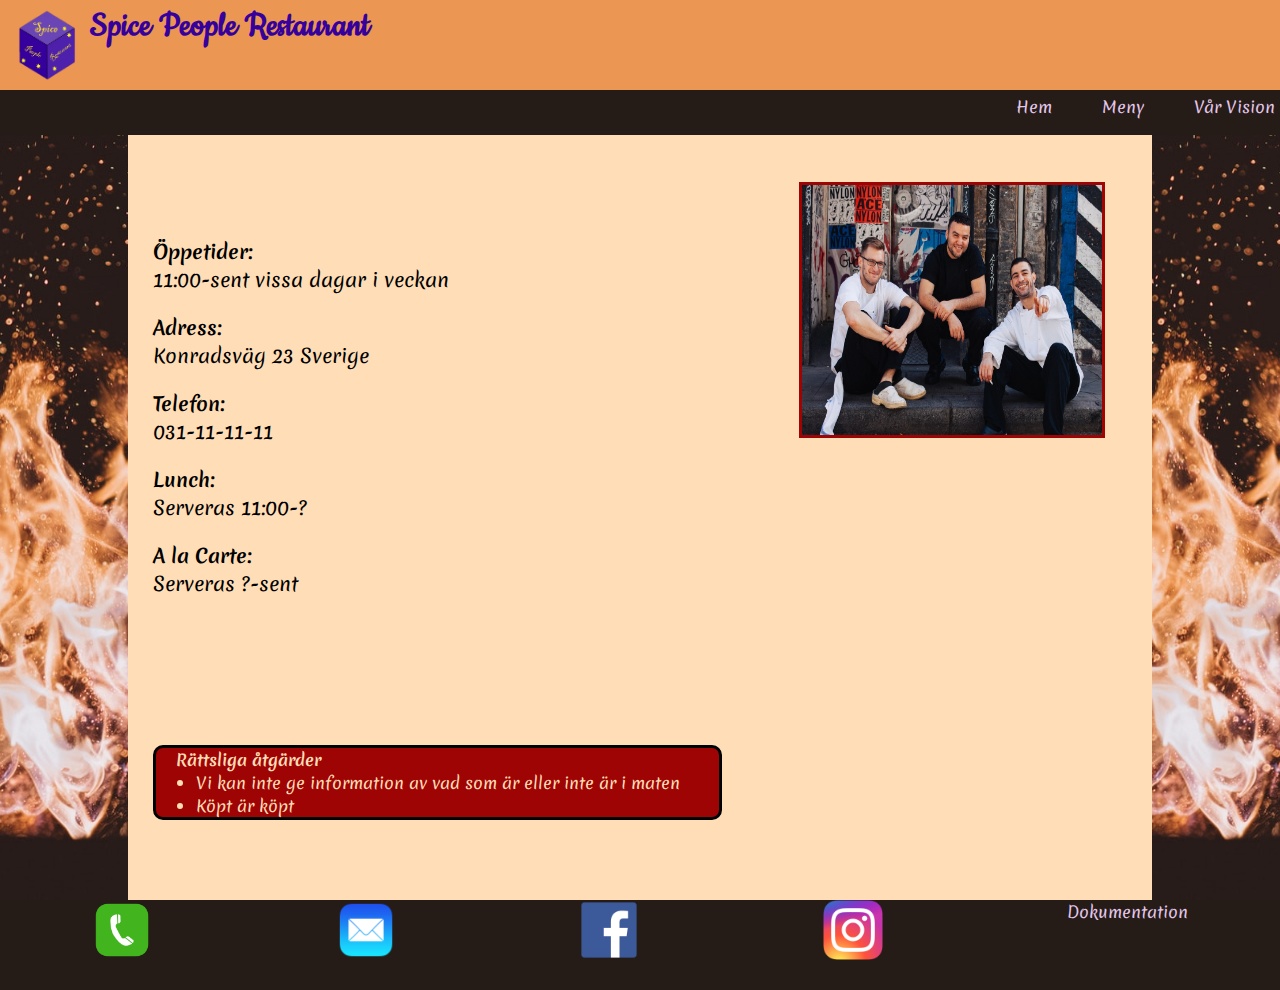
<file: index.html>
<!DOCTYPE html>
<html lang="en">
<head>
    <meta charset="UTF-8">
    <meta name="viewport" content="width=device-width, initial-scale=1.0">
    <title>Spice People Restaurant</title>
    <link rel="stylesheet" href="css/css.css">
</head>
<body>
    <div id="index">

    <header class="header">
        <img src="img/Logocomp_spice.png" alt="Logo">
        <h1>Spice People Restaurant </h1>
        
    </header>

    <nav class="navigation">
        <a href="index.html">Hem</a>
        <a href="meny.html">Meny</a>
        <a href="var_vision.html">Vår Vision</a>  
    </nav>

    <main class="main1"> 
        <section id="info">
            <h4>Öppetider:</h4>
            <p>11:00-sent vissa dagar i veckan</p>
            <h4>Adress:</h4>
            <p>Konradsväg 23 Sverige</p>
            <h4>Telefon:</h4> 
            <p>031-11-11-11</p>
            <h4>Lunch:</h4>
            <p>Serveras 11:00-?</p>
            <h4>A la Carte:</h4>
            <p>Serveras ?-sent</p>
        </section>
        
        <img src="img/happychefs.jpg" alt="Very happy people, probaly went to our restuarant because they are happy =).">
    </main>

    <aside class="aside1"></aside>

    <aside class="aside2"></aside>

    <div class="legalities">
        <section id="list">
            <h4>Rättsliga åtgärder</h4>
            <ul>
            <li>Vi kan inte ge information av vad som är eller inte är i maten</li>
            <li>Köpt är köpt</li>
            </ul>
        </section>
    </div>

    <footer class="footer">
        <a href="https://sverigesradio.se/artikel/1643249"><img src="img/phonetime.png" alt="Telefon"></a> 
        <a href="https://pctidningen.se/sakerhet/datorsakerhet/e-post-ar-det-farligaste-som-finns"><img src="img/mailll.png" alt="Mail"></a>
        <a href="https://www.digitalspy.com/tech/a797941/9-facebook-ts-cs-that-are-seriously-scary/"><img src="img/facebo.png" alt="Facebook"></a>
        <a href="https://www.instagram.com/daddyzuckk/"><img src ="img/instam.png" alt="Instagram"></a>
        <a href="misc/dokumentation.html">Dokumentation</a>
  
    </footer>
    </div>

</body>
</file>
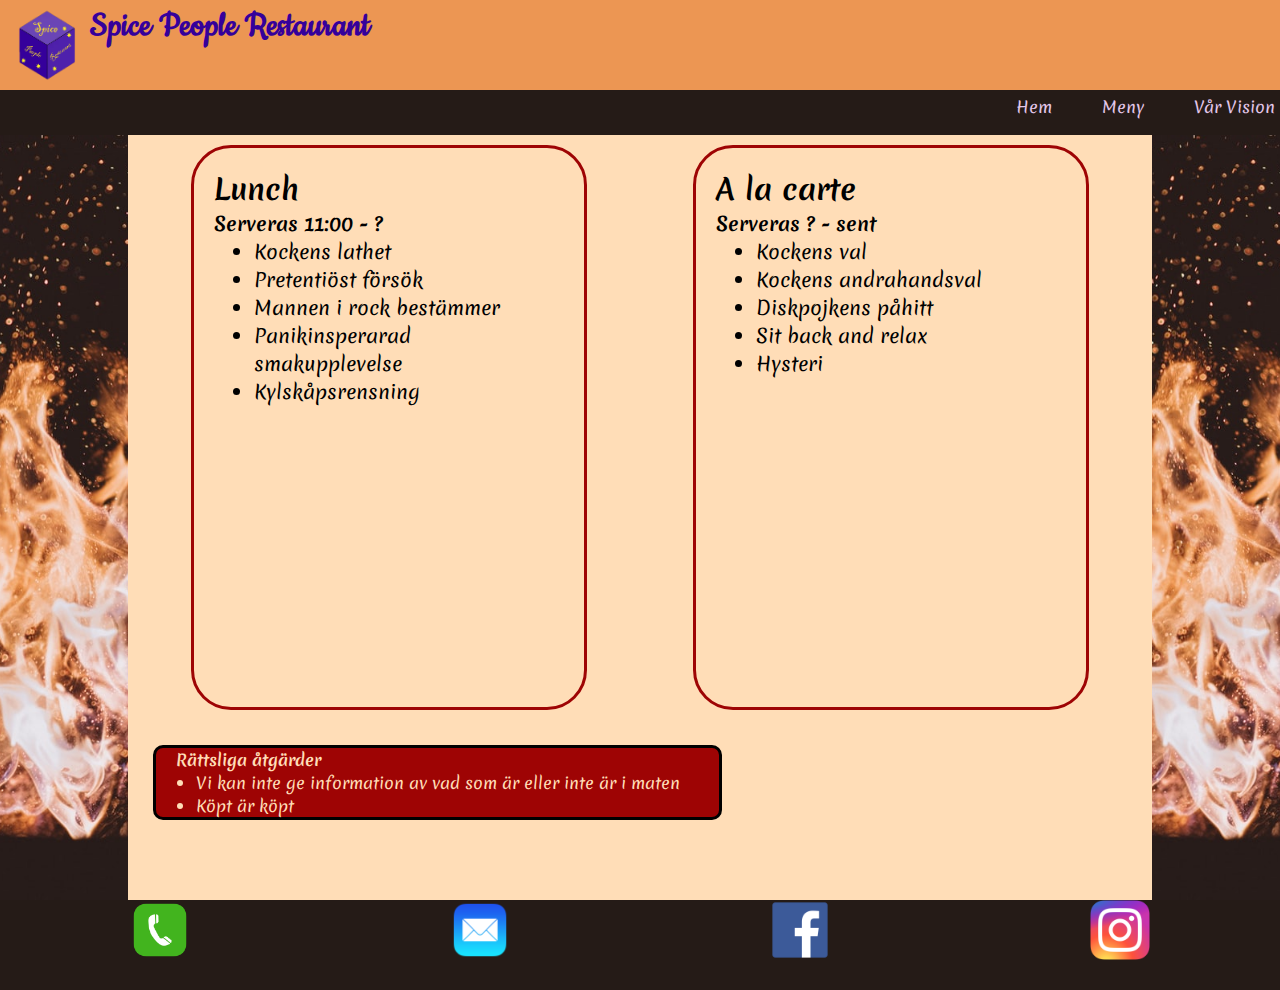
<file: meny.html>
<!DOCTYPE html>
<html lang="en">
<head>
    <meta charset="UTF-8">
    <meta name="viewport" content="width=device-width, initial-scale=1.0">
    <title>Spice People Meny</title>
    <link rel="stylesheet" href="css/css.css">
</head>
<body>
    <div id="meny">

    <header class="header">
        <img src="img/Logocomp_spice.png" alt="Logo">
        <h1>Spice People Restaurant </h1>       
    </header>
    
    <nav class="navigation">
        <a href="index.html">Hem</a>
        <a href="meny.html">Meny</a>
        <a href="var_vision.html">Vår Vision</a>
    </nav>
    
    <main class="main2">
        <section id="section1">
            <h2>Lunch</h2>
            <h4>Serveras 11:00 - ?</h4>
            <ul>
                <li>Kockens lathet</li>
                <li>Pretentiöst försök</li>
                <li>Mannen i rock bestämmer</li>
                <li>Panikinsperarad smakupplevelse</li>
                <li>Kylskåpsrensning</li>
            </ul>
        </section>
    
        <section id="section2">
            <h2>A la carte</h2>
            <h4>Serveras ? - sent</h4>
            <ul>
                <li>Kockens val</li>
                <li>Kockens andrahandsval</li>
                <li>Diskpojkens påhitt</li> 
                <li>Sit back and relax</li> 
                <li>Hysteri</li>              
            </ul>
        </section>
    </main>

    <aside class="aside1"></aside>

    <aside class="aside2"></aside>

    <div class="legalities">
        <section id="list">
            <h4>Rättsliga åtgärder</h4>
            <ul>
            <li>Vi kan inte ge information av vad som är eller inte är i maten</li>
            <li>Köpt är köpt</li>
            </ul>
        </section>
    </div>

    <footer class="footer">
        <a href="https://sverigesradio.se/artikel/1643249"><img src="img/phonetime.png" alt="Telefon"></a> 
        <a href="https://pctidningen.se/sakerhet/datorsakerhet/e-post-ar-det-farligaste-som-finns"><img src="img/mailll.png" alt="Mail"></a>
        <a href="https://www.digitalspy.com/tech/a797941/9-facebook-ts-cs-that-are-seriously-scary/"><img src="img/facebo.png" alt="Facebook"></a>
        <a href="https://www.instagram.com/daddyzuckk/"><img src ="img/instam.png" alt="Instagram"></a>
  
    </footer>
        



    </div>
</body>
</html>
</file>
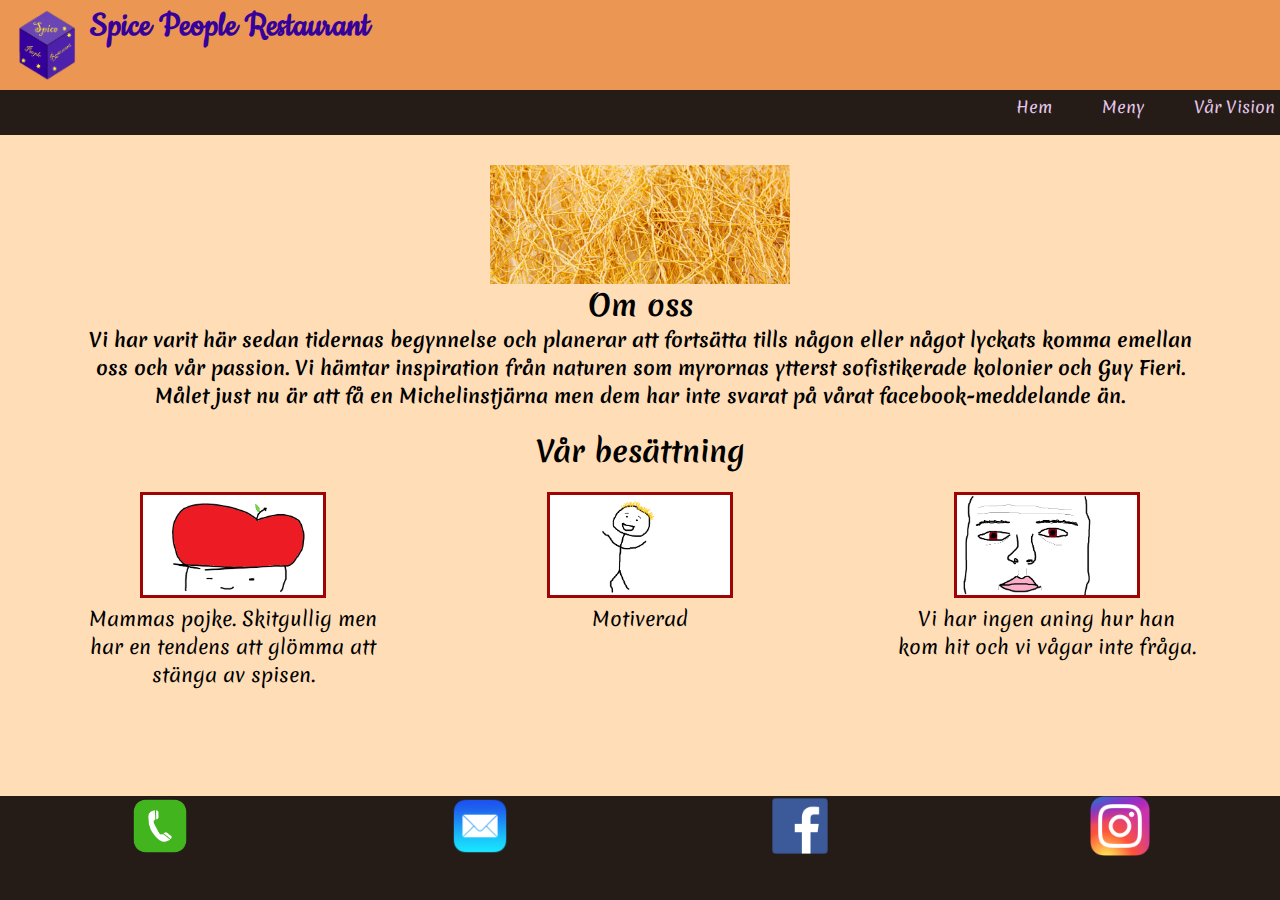
<file: var_vision.html>
<!DOCTYPE html>
<html lang="en">
<head>
    <meta charset="UTF-8">
    <meta name="viewport" content="width=device-width, initial-scale=1.0">
    <title>Vår vision</title>
    <link rel="stylesheet" href="css/css.css">
</head>
<body>
<div id="var_vision">

    <header class="header">
        <img src="img/Logocomp_spice.png" alt="Logo">
        <h1>Spice People Restaurant </h1>       
    </header>
    
    <nav class="navigation">
        <a href="index.html">Hem</a>
        <a href="meny.html">Meny</a>
        <a href="var_vision.html">Vår Vision</a>
    </nav>
    
    <main class="main3">
        <div class="make_nice">
            <section id="pic_n_text">
                <img src="img/roots.jpg" alt="Antingen rötter eller nudlar, det spelar ingen roll, är endast där för asthetic purpose">

                <h2>Om oss</h2>
                <h4>Vi har varit här sedan tidernas begynnelse och planerar att fortsätta tills någon eller något lyckats komma emellan oss och vår passion. Vi hämtar inspiration från naturen som myrornas ytterst sofistikerade kolonier och Guy Fieri. Målet just nu är att få en Michelinstjärna men dem har inte svarat på vårat facebook-meddelande än.</h4>
            </section>
        </div>
        
    
        <div class="make_nice">
            <h2>Vår besättning</h2>
            <section id="employees">
            
                <figure>
                    <img src="img/cute_chef.png">
                    <figcaption>Mammas pojke. Skitgullig men har en tendens att glömma att stänga av spisen. </figcaption>
                </figure>
                <figure>
                    <img src="img/onehappychef.png">
                    <figcaption>Motiverad</figcaption>
                </figure>
                <figure>
                    <img src="img/weird_chef.png">
                    <figcaption>Vi har ingen aning hur han kom hit och vi vågar inte fråga.</figcaption>
                </figure>
            </section>
        </div>
    </main>


    <footer class="footer">
        <a href="https://sverigesradio.se/artikel/1643249"><img src="img/phonetime.png" alt="Telefon"></a> 
        <a href="https://pctidningen.se/sakerhet/datorsakerhet/e-post-ar-det-farligaste-som-finns"><img src="img/mailll.png" alt="Mail"></a>
        <a href="https://www.digitalspy.com/tech/a797941/9-facebook-ts-cs-that-are-seriously-scary/"><img src="img/facebo.png" alt="Facebook"></a>
        <a href="https://www.instagram.com/daddyzuckk/"><img src ="img/instam.png" alt="Instagram"></a>
    
    </footer>
            
    
    
    
    </div>
</body>
</html>
</file>
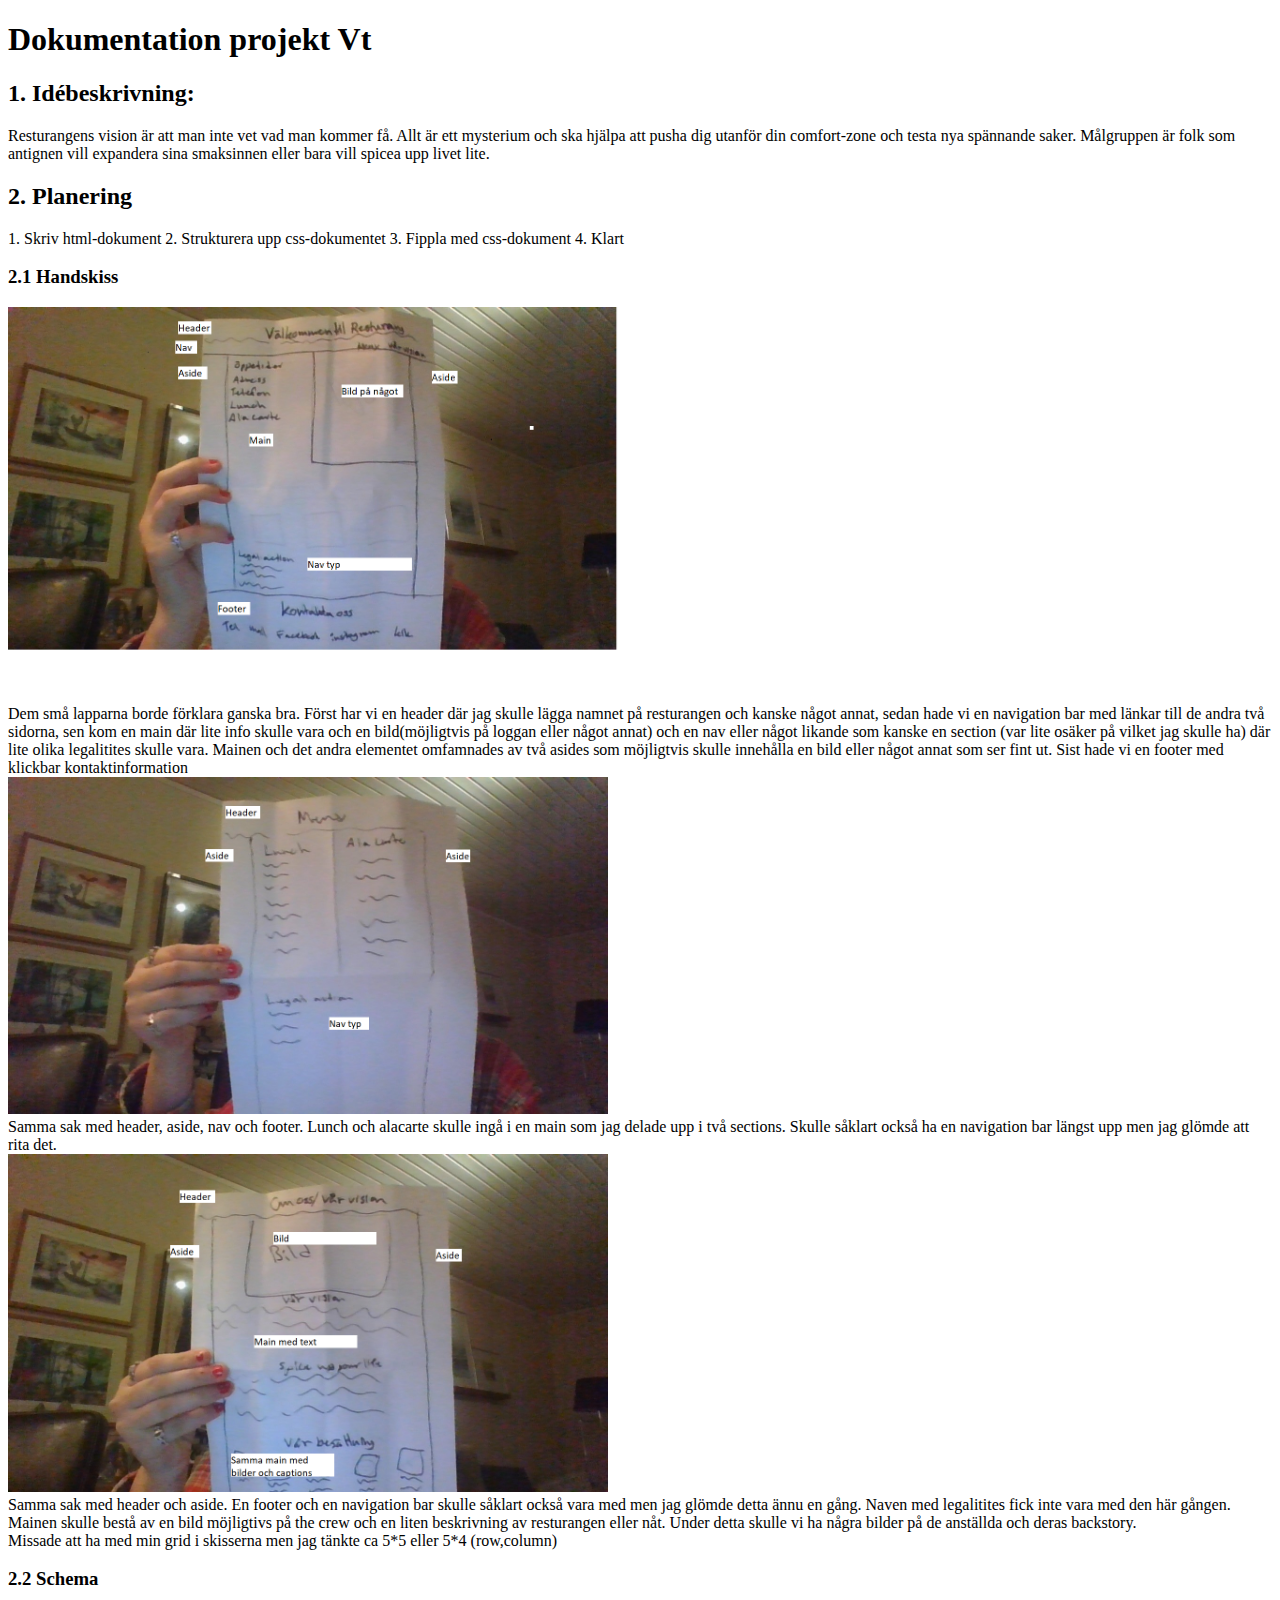
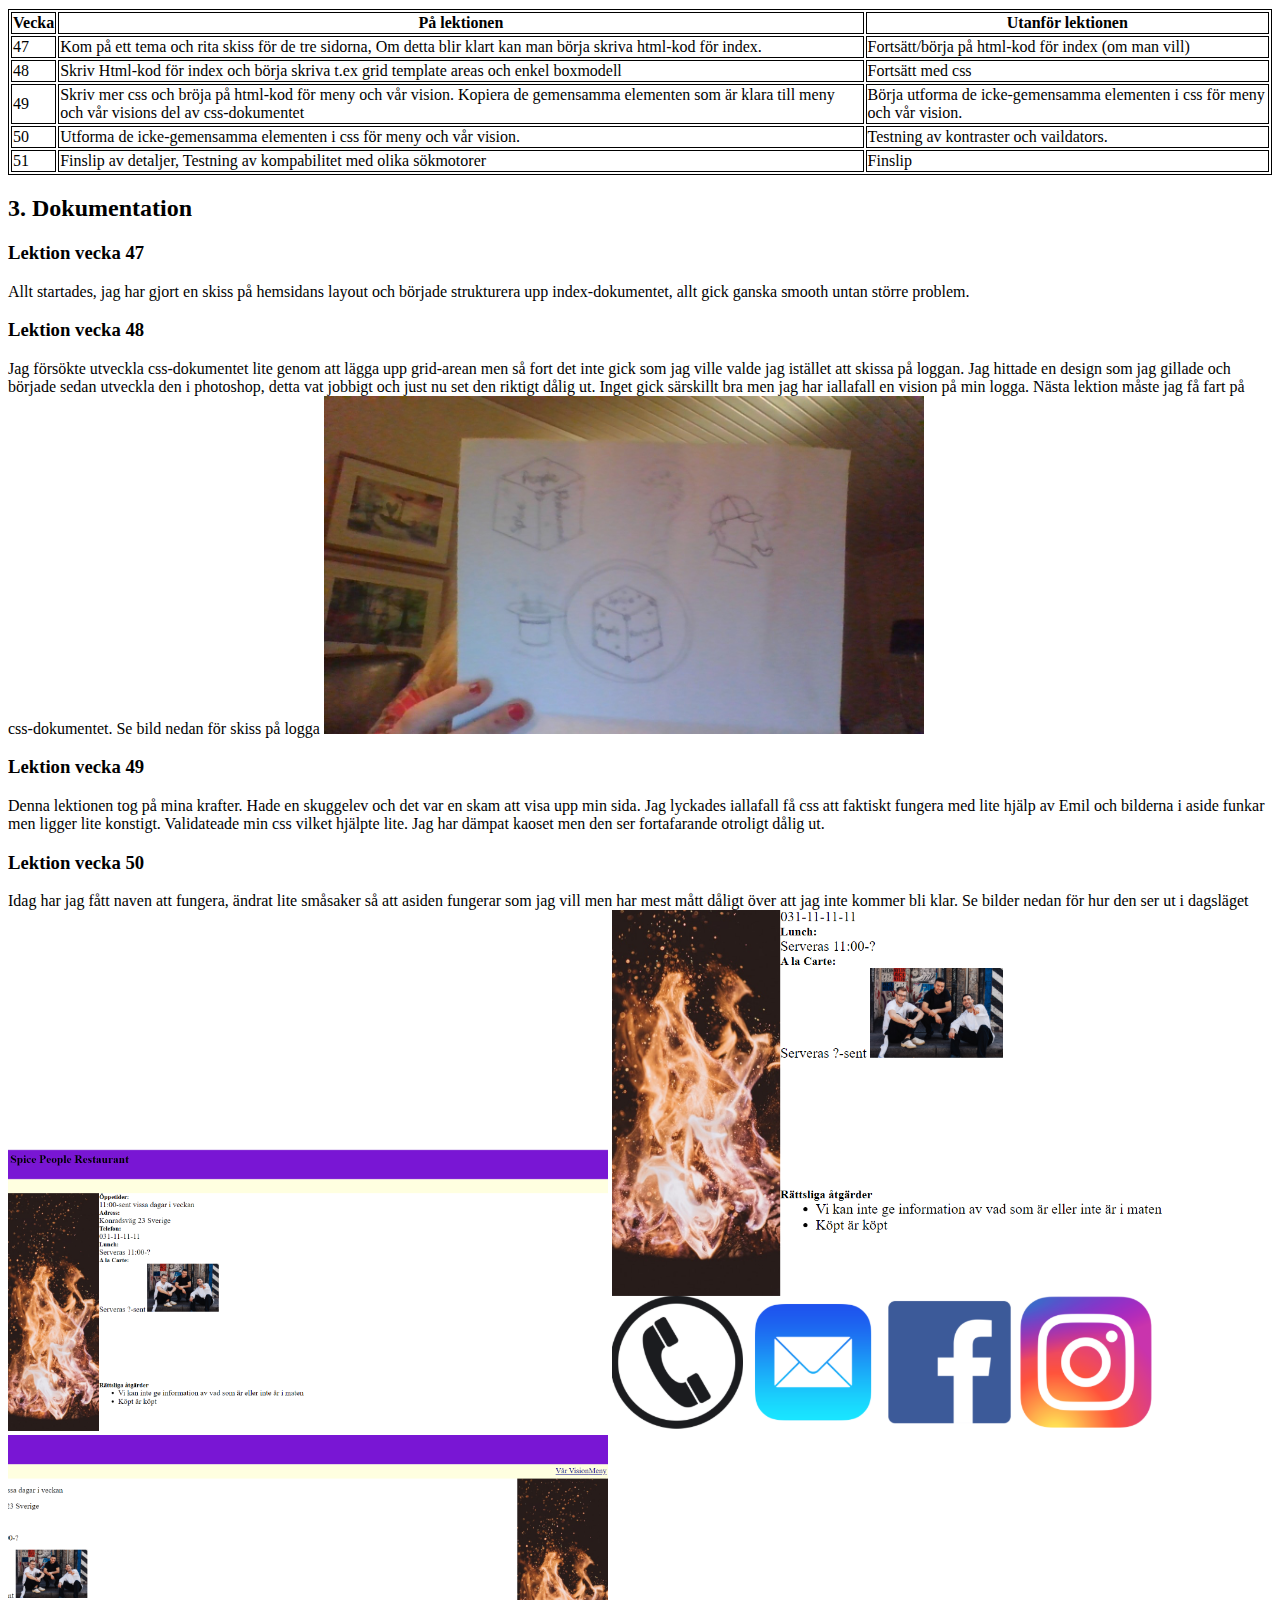
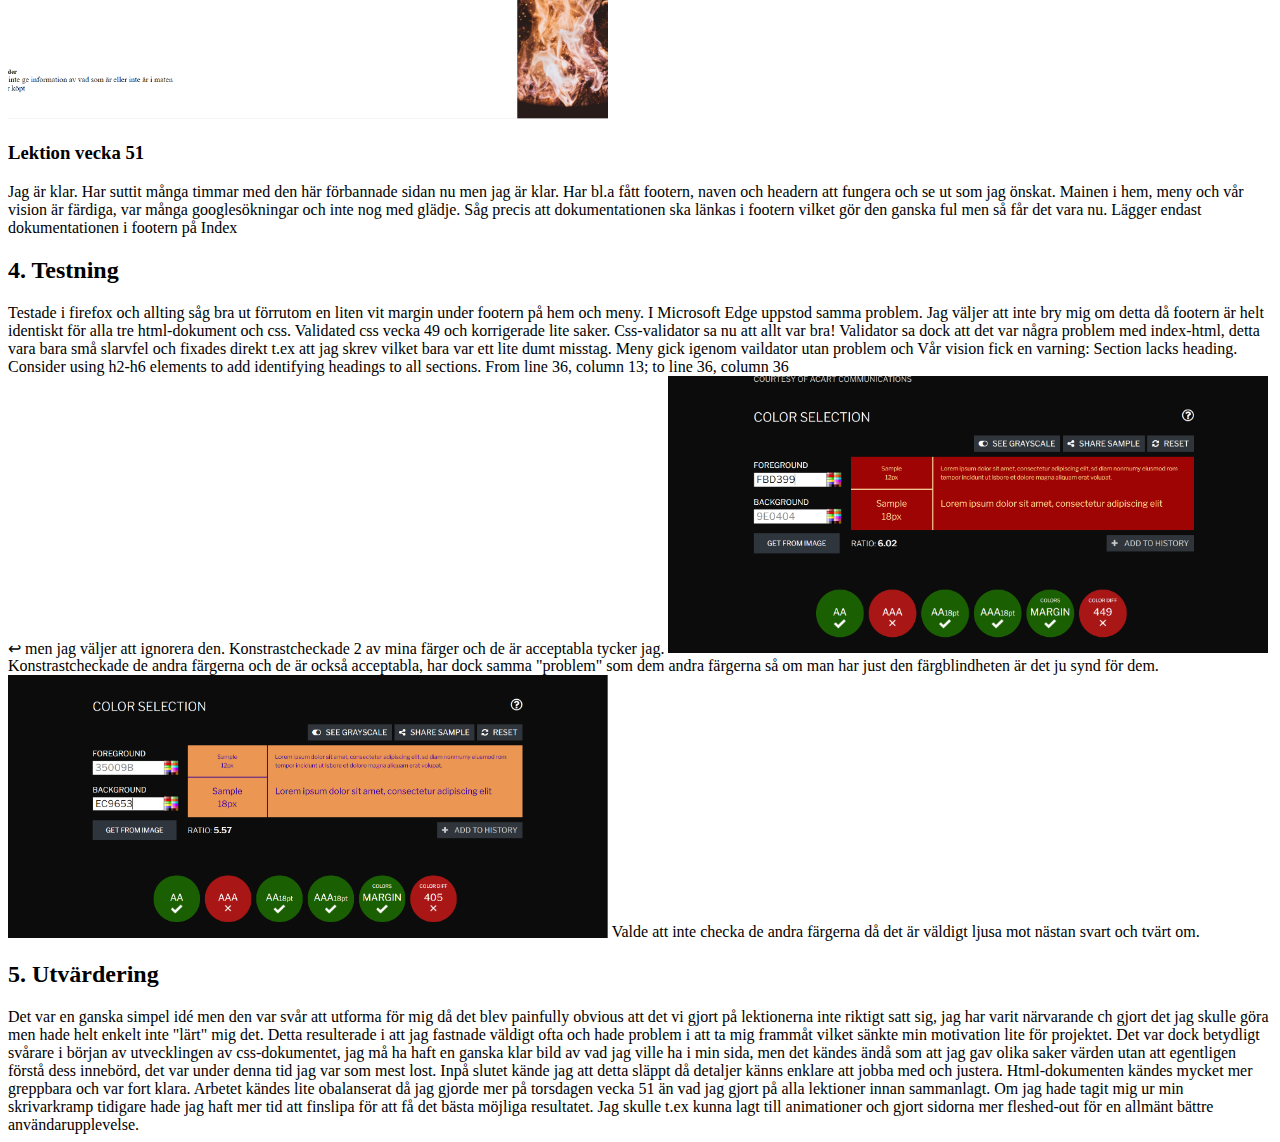
<file: misc/dokumentation.html>
<!-- Se den kommenterade texten i detta html-dokument för att se exempel och förklaringar på hur dokumentationen ska vara uppbyggd. -->

<!-- Länka till detta planeringsdokument i footern till din hemsida. -->

<!DOCTYPE html>
<html lang="en">
<head>
    <meta charset="UTF-8">
    <meta name="viewport" content="width=device-width, initial-scale=1.0">
    <meta http-equiv="X-UA-Compatible" content="ie=edge">
    <title>Dokumentation projekt Vt</title>

    <style>
        table, td, th {
            border: 1px solid black
        }
    </style>

</head>
<body>

    <h1>Dokumentation projekt Vt</h1>

    <h2>1. Idébeskrivning: </h2>
    Resturangens vision är att man inte vet vad man kommer få. Allt är ett mysterium och ska hjälpa att pusha dig utanför din comfort-zone och testa nya spännande saker. Målgruppen är folk som antignen vill expandera sina smaksinnen eller bara vill spicea upp livet lite.

    <h2>2. Planering</h2>
    1. Skriv html-dokument
    2. Strukturera upp css-dokumentet
    3. Fippla med css-dokument
    4. Klart

    <h3>2.1 Handskiss</h3>
    <img src="../img/Index_explanation.png" style="width:900px"><figcaption>Dem små lapparna borde förklara ganska bra. Först har vi en header där jag skulle lägga namnet på resturangen och kanske något annat, sedan hade vi en navigation bar med länkar till de andra två sidorna, sen kom en main där lite info skulle vara och en bild(möjligtvis på loggan eller något annat) och en nav eller något likande som kanske en section (var lite osäker på vilket jag skulle ha) där lite olika legalitites skulle vara. Mainen och det andra elementet omfamnades av två asides som möjligtvis skulle innehålla en bild eller något annat som ser fint ut. Sist hade vi en footer med klickbar kontaktinformation </figcaption>
    <img src="../img/meny_explanation.png" style="width:600px"><figcaption>Samma sak med header, aside, nav och footer. Lunch och alacarte skulle ingå i en main som jag delade upp i två sections. Skulle såklart också ha en navigation bar längst upp men jag glömde att rita det.</figcaption>
    <img src="../img/var_vision_explanation.png" style="width:600px"><figcaption>Samma sak med header och aside. En footer och en navigation bar skulle såklart också vara med men jag glömde detta ännu en gång. Naven med legalitites fick inte vara med den här gången. Mainen skulle bestå av en bild möjligtivs på the crew och en liten beskrivning av resturangen eller nåt. Under detta skulle vi ha några bilder på de anställda och deras backstory. </figcaption>

    Missade att ha med min grid i skisserna men jag tänkte ca 5*5 eller 5*4 (row,column)
    

    <h3>2.2 Schema</h3>

    <table>
        <tr>
            <th>Vecka</th><th>På lektionen</th><th>Utanför lektionen</th>
        </tr>

        <tr>
            <td>47</td>
            <td>
                Kom på ett tema och rita skiss för de tre sidorna, Om detta blir klart kan man börja skriva html-kod för index.
            </td>
            <td>
                Fortsätt/börja på html-kod för index (om man vill)
            </td>
        </tr>

        <tr>          
            <td>48</td>
            <td>
                Skriv Html-kod för index och börja skriva t.ex grid template areas och enkel boxmodell
            </td>
            <td>
                Fortsätt med css
            </td>
        </tr>

        <tr>          
            <td>49</td>
            <td>
                Skriv mer css och bröja på html-kod för meny och vår vision. Kopiera de gemensamma elementen som är klara till meny och vår visions del av css-dokumentet
            </td>
            <td>
                Börja utforma de icke-gemensamma elementen i css för meny och vår vision.
            </td>
        </tr>

        <tr>           
            <td>50</td>
            <td>
               Utforma de icke-gemensamma elementen i css för meny och vår vision.
            </td>
            <td>
               Testning av kontraster och vaildators.
            </td>
        </tr>

        <tr>           
            <td>51</td>
            <td>
                Finslip av detaljer, Testning av kompabilitet med olika sökmotorer
            </td>
            <td>
                Finslip
            </td>
        </tr>

        

    </table>


    <h2>3. Dokumentation</h2>
   

    <h3>Lektion vecka 47</h3>
    Allt startades, jag har gjort en skiss på hemsidans layout och började strukturera upp index-dokumentet, allt gick ganska smooth untan större problem.

    <h3>Lektion vecka 48</h3>
    Jag försökte utveckla css-dokumentet lite genom att lägga upp grid-arean men så fort det inte gick som jag ville valde jag istället att skissa på loggan. Jag hittade en design som jag gillade och började sedan utveckla den i photoshop, detta vat jobbigt och just nu set den riktigt dålig ut. Inget gick särskillt bra men jag har iallafall en vision på min logga. Nästa lektion måste jag få fart på css-dokumentet. Se bild nedan för skiss på logga <img src="../img/logoskiss.jpg" style="width:600px">

    <h3>Lektion vecka 49</h3>
    Denna lektionen tog på mina krafter. Hade en skuggelev och det var en skam att visa upp min sida. Jag lyckades iallafall få css att faktiskt fungera med lite hjälp av Emil och bilderna i aside funkar men ligger lite konstigt. Validateade min css vilket hjälpte lite. Jag har dämpat kaoset men den ser fortafarande otroligt dålig ut.

    <h3>Lektion vecka 50</h3>
    Idag har jag fått naven att fungera, ändrat lite småsaker så att asiden fungerar som jag vill men har mest mått dåligt över att jag inte kommer bli klar. Se bilder nedan för hur den ser ut i dagsläget <img src ="../img/screenshot.version1.PNG" style="width: 600px;"> <img src="../img/screenshot.version1.del2.PNG" style="width: 600px;""> <img src="../img/screenshot.version1.del3.PNG" style="width: 600px;">

    <h3>Lektion vecka 51</h3>
    Jag är klar. Har suttit många timmar med den här förbannade sidan nu men jag är klar. Har bl.a fått footern, naven och headern att fungera och se ut som jag önskat. Mainen i hem, meny och vår vision är färdiga, var många googlesökningar och inte nog med glädje. Såg precis att dokumentationen ska länkas i footern vilket gör den ganska ful men så får det vara nu. Lägger endast dokumentationen i footern på Index

    <h2>4. Testning</h2>
    Testade i firefox och allting såg bra ut förrutom en liten vit margin under footern på hem och meny. I Microsoft Edge uppstod samma problem. Jag väljer att inte bry mig om detta då footern är helt identiskt för alla tre html-dokument och css. Validated css vecka 49 och korrigerade lite saker. Css-validator sa nu att allt var bra! Validator sa dock att det var några problem med index-html, detta vara bara små slarvfel och fixades direkt t.ex att jag skrev <aside1 class="aside1"></aside1> vilket bara var ett lite dumt misstag. Meny gick igenom vaildator utan problem och Vår vision fick en varning: Section lacks heading. Consider using h2-h6 elements to add identifying headings to all sections.

    From line 36, column 13; to line 36, column 36
    
              <section id="employees">↩   
                  men jag väljer att ignorera den.  

    Konstrastcheckade 2 av mina färger och de är acceptabla tycker jag. <img src="../img/contrast1.PNG" style="width: 600px;">

    Konstrastcheckade de andra färgerna och de är också acceptabla, har dock samma "problem" som dem andra färgerna så om man har just den färgblindheten är det ju synd för dem. <img src="../img/contrast2.PNG" style="width:600px">
    Valde att inte checka de andra färgerna då det är väldigt ljusa mot nästan svart och tvärt om.

    <h2>5. Utvärdering</h2>
    Det var en ganska simpel idé men den var svår att utforma för mig då det blev painfully obvious att det vi gjort på lektionerna inte riktigt satt sig, jag har varit närvarande ch gjort det jag skulle göra men hade helt enkelt inte "lärt" mig det.
    Detta resulterade i att jag fastnade väldigt ofta och hade problem i att ta mig frammåt vilket sänkte min motivation lite för projektet.
    Det var dock betydligt svårare i början av utvecklingen av css-dokumentet, jag må ha haft en ganska klar bild av vad jag ville ha i min sida, men det kändes ändå som att jag gav olika saker värden utan att egentligen förstå dess innebörd, det var under denna tid jag var som mest lost. Inpå slutet kände jag att detta släppt då detaljer känns enklare att jobba med och justera.
    Html-dokumenten kändes mycket mer greppbara och var fort klara.

    Arbetet kändes lite obalanserat då jag gjorde mer på torsdagen vecka 51 än vad jag gjort på alla lektioner innan sammanlagt.
    Om jag hade tagit mig ur min skrivarkramp tidigare hade jag haft mer tid att finslipa för att få det bästa möjliga resultatet. Jag skulle t.ex kunna lagt till animationer och gjort sidorna mer fleshed-out för en allmänt bättre användarupplevelse.

</body>
</html>
</file>
<file: css/css.css>
@import url('https://fonts.googleapis.com/css2?family=Cookie&display=swap');
@import url('https://fonts.googleapis.com/css2?family=Merienda&display=swap');
*{
    margin:0px;
}
body {
    font-family: 'Merienda', cursive;
}

.header, .navigation{
    padding: 5px;
}

#index{

    display:grid;
    width:100vw;
    max-width:100%;
    height:100vh;

    grid-template-areas:
    "he1 he1 he1 he1"
    "na1 na1 na1 na1"
    "as1 ma1 ma1 as2"
    "as1 ma1 ma1 as2"
    "as1 le1 le1 as2"
    "fo1 fo1 fo1 fo1";
    grid-template-rows: 10% 5% 45% 20% 20% 10%;
    grid-template-columns: 10% 40% 40% 10%;   
}
    
.header{
    font-family: 'Cookie', cursive;
    grid-area: he1;
    background-color: rgb(236, 150, 83);
    color: rgb(53, 0, 155);
    font-size: larger;


    flex-direction: row;
    display:flex;
    align-content: center;
}

.header img {
    width: 85px;
}

.navigation{
    grid-area: na1;
    background-color: rgb(37, 27, 23);
    display:flex;
    justify-content: flex-end;
    
}

.navigation a {
    margin-left: 50px;
}

a:link{
    color: rgb(227, 199, 233);
    text-decoration: none;
}

a:visited{
    color: rgb(227, 199, 233);
    text-decoration: none;
}

.aside1{
    grid-area: as1;
    background-image: url("../img/warmth.jpg");
    background-size: cover;
    background-position-x: center;
    
}

.aside2{
    grid-area: as2;
    background-image: url("../img/warmth.jpg");
    background-size: cover;
    background-position-x: center;
    
}

.main1{
    grid-area: ma1;
    background-color: rgb(255, 221, 183);

    display:flex;
    justify-content: space-between;
}

.main1 #info {

    flex-direction: column; 
    font-size: larger; 
    margin: 25px;
    align-content: space-around;
}

.main1 p {
    margin-bottom: 20px;
}

.main1 img {
    width:300px;
    height: 250px;
    outline-style: solid;
    outline-color: rgb(158, 4, 4);;
    margin: 50px;

    flex-direction: column;
}

.legalities{
    grid-area: le1;
    background-color: rgb(255, 221, 183);
}

.legalities h4 {
    margin-left: 20px;
}

.legalities #list{
    border: solid;
    border-color: black;
    border-radius: 10px;
    margin: 25px;
    background-color: rgb(158, 4, 4);
    color: rgb(255, 221, 183);
    width: 55%;
}

.footer{
    grid-area: fo1;
    background-color: rgb(37, 27, 23);
    display: flex;
    justify-content: space-around;

}
.footer img {
    width:60px;
}




#meny{
    display:grid;
    width:100vw;
    max-width:100%;
    height:100vh;

    grid-template-areas:
    "he1 he1 he1 he1"
    "na1 na1 na1 na1"
    "as1 ma2 ma2 as2"
    "as1 ma2 ma2 as2"
    "as1 le1 le1 as2"
    "fo1 fo1 fo1 fo1";

    grid-template-rows: 10% 5% 45% 20% 20% 10%;
    grid-template-columns: 10% 40% 40% 10%;   
}

.main2{
    grid-area: ma2;
    background-color: rgb(255, 221, 183);
    padding: 10px;
    font-size: larger;

    display: flex;
    justify-content: space-around;

}

.main2 #section1{
    background-color: rgb(255, 221, 183);
    border: solid;
    border-color: rgb(158, 4, 4);;
    border-radius: 40px;
    padding: 20px;
    width: 350px;
}


.main2 #section2{
    background-color: rgb(255, 221, 183);
    border: solid;
    border-color:rgb(158, 4, 4);;
    border-radius: 40px;
    padding: 20px;
    width: 350px;


}

.header{
    font-family: 'Cookie', cursive;
    grid-area: he1;
    background-color: rgb(236, 150, 83);
    color: rgb(53, 0, 155);
    font-size: larger;


    flex-direction: row;
    display:flex;
    align-content: center;
}

.header img {
    width: 85px;
}

.navigation{
    grid-area: na1;
    background-color: rgb(37, 27, 23);
    display:flex;
    justify-content: flex-end;
    
}

.navigation a {
    margin-left: 50px;
}

a:link{
    color: rgb(227, 199, 233);
    text-decoration: none;
}

a:visited{
    color: rgb(227, 199, 233);
    text-decoration: none;
}

.aside1{
    grid-area: as1;
    background-image: url("../img/warmth.jpg");
    background-size: cover;
    background-position-x: center;
    
}

.aside2{
    grid-area: as2;
    background-image: url("../img/warmth.jpg");
    background-size: cover;
    background-position-x: center;
    
}

.legalities{
    grid-area: le1;
    background-color: rgb(255, 221, 183);
}

.legalities h4 {
    margin-left: 20px;
}

.legalities #list{
    border: solid;
    border-color: black;
    border-radius: 10px;
    margin: 25px;
    background-color: rgb(158, 4, 4);
    color: rgb(255, 221, 183);
    width: 55%;
}

.footer{
    grid-area: fo1;
    background-color: rgb(37, 27, 23);
    display: flex;
    justify-content: space-around;

}

.footer img {
    width:60px;
}

#var_vision{
    display:grid;
    width:100vw;
    max-width:100%;
    height:100vh;

    grid-template-areas:
    "he1 he1 he1 he1"
    "na1 na1 na1 na1"
    "ma3 ma3 ma3 ma3"
    "ma3 ma3 ma3 ma3"
    "ma3 ma3 ma3 ma3"
    "fo1 fo1 fo1 fo1";

    grid-template-rows: 10% 5% auto 10%;
    grid-template-columns: 10% 40% 40% 10%;   
}
    
.main3{
    grid-area: ma3;
    background-color: rgb(255, 221, 183);
    padding: 10px;
    font-size: larger;
}

.main3 #pic_n_text{
    background-color: rgb(255, 221, 183);
    padding: 20px;
    width: 90%;
    margin-left: auto;
    margin-right: auto;

    display: flex;
    flex-direction: column;
    flex-wrap: wrap;
    justify-content: center;
}

.main3 #pic_n_text img{
    width:300px;
    margin-left: auto;
    margin-right: auto;
}

.main3 .make_nice {
    text-align: center;
    
}

.main3 #employees{
    background-color: rgb(255, 221, 183);
    padding: 20px;
    display: flex;
    flex-direction: row;
    justify-content: space-around;   

}
.main3 #employees img{
    width: 180px;
    border: solid;
    border-color:rgb(158, 4, 4);
}

.main3 #employees figcaption{
    width: 300px;
}

.header{
    font-family: 'Cookie', cursive;
    grid-area: he1;
    background-color: rgb(236, 150, 83);
    color: rgb(53, 0, 155);
    font-size: larger;


    flex-direction: row;
    display:flex;
    align-content: center;
}

.header img {
    width: 85px;
}

.navigation{
    grid-area: na1;
    background-color: rgb(37, 27, 23);
    display:flex;
    justify-content: flex-end;
    
}

.navigation a {
    margin-left: 50px;
}

a:link{
    color: rgb(227, 199, 233);
    text-decoration: none;
}

a:visited{
    color: rgb(227, 199, 233);
    text-decoration: none;
}

.legalities{
    grid-area: le1;
    background-color: rgb(255, 221, 183);
}

.legalities h4 {
    margin-left: 20px;
}

.legalities #list{
    border: solid;
    border-color: black;
    border-radius: 10px;
    margin: 25px;
    background-color: rgb(158, 4, 4);
    color: rgb(255, 221, 183);
    width: 55%;
}

.footer{
    grid-area: fo1;
    background-color: rgb(37, 27, 23);
    display: flex;
    justify-content: space-around;

}

.footer img {
    width:60px;
}
</file>
